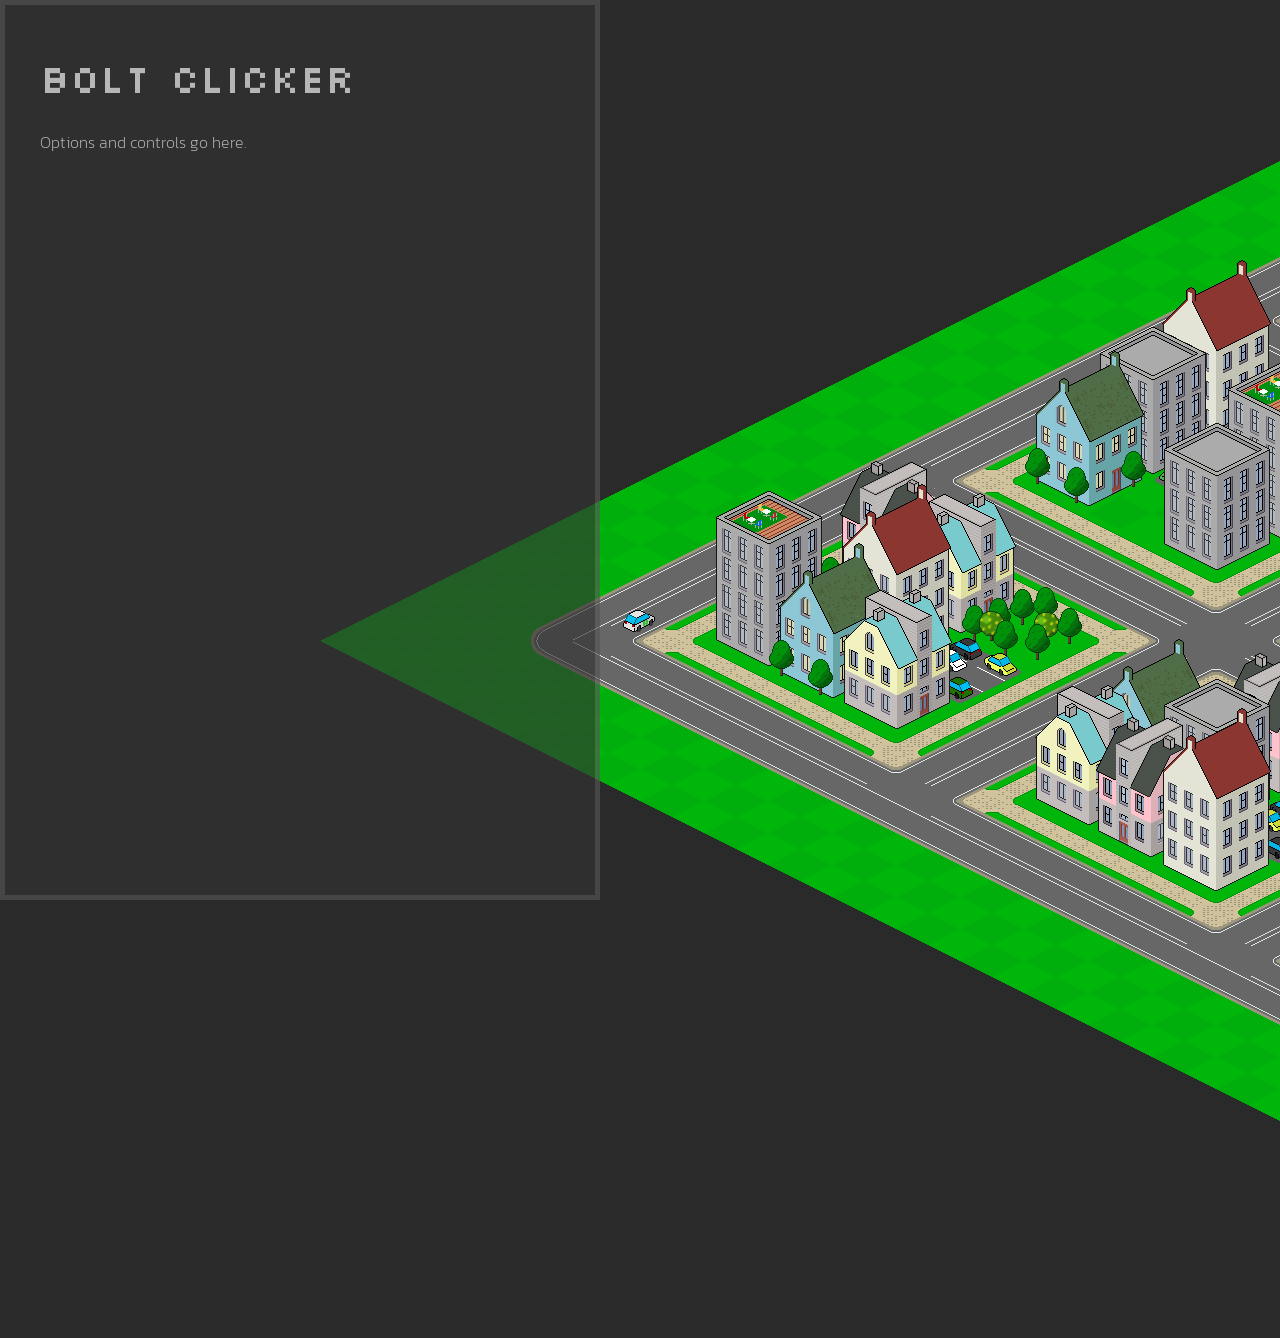
<file: tile-engine/index.html>
<!DOCTYPE html>
<html lang="en">
<head>
    <meta charset="UTF-8">
    <meta name="viewport" content="width=device-width, initial-scale=1.0">
    <title>Bolt Clicker</title>
    <link rel="preconnect" href="https://fonts.googleapis.com">
    <link rel="preconnect" href="https://fonts.gstatic.com" crossorigin>
    <link href="https://fonts.googleapis.com/css2?family=Kanit:ital,wght@0,100;0,200;0,300;0,400;0,500;0,600;0,700;0,800;0,900;1,100;1,200;1,300;1,400;1,500;1,600;1,700;1,800;1,900&family=Silkscreen:wght@400;700&display=swap" rel="stylesheet">
    <link rel="stylesheet" href="css/style.css">
</head>
<body>
<div id="menu">
    <!-- Menu content goes here -->
    <h1 class="silkscreen-regular">Bolt Clicker</h1>
    <p>Options and controls go here.</p>
</div>
<div id="game-container">
    <canvas id="gameCanvas"></canvas>
</div>
<script type="module" src="js/game.js"></script>
</body>
</html>
</file>
<file: tile-engine/css/style.css>
body {
    background-color: #2a2a2a;
    font-family: "Kanit", sans-serif;
    font-weight: 200;
    font-style: normal;
}

#menu {
    width: 600px;
    color: #fff;
    padding: 20px;
    padding-left: 35px;
    box-sizing: border-box;
    position: fixed;
    height: 100%;
    left: 0;
    top: 0;
    overflow-y: auto;
    opacity: 0.66;
    background-color: #333;
    border: solid 5px #555;

}

h1 {
    font-size: 2.5em;
}

#gameCanvas {
    border: 0px solid #000;
    background-color: #2a2a2a;
}

.kanit-thin {
    font-family: "Kanit", sans-serif;
    font-weight: 100;
    font-style: normal;
}

.kanit-extralight {
    font-family: "Kanit", sans-serif;
    font-weight: 200;
    font-style: normal;
}

.kanit-light {
    font-family: "Kanit", sans-serif;
    font-weight: 300;
    font-style: normal;
}

.kanit-regular {
    font-family: "Kanit", sans-serif;
    font-weight: 400;
    font-style: normal;
}

.kanit-medium {
    font-family: "Kanit", sans-serif;
    font-weight: 500;
    font-style: normal;
}

.kanit-semibold {
    font-family: "Kanit", sans-serif;
    font-weight: 600;
    font-style: normal;
}

.kanit-bold {
    font-family: "Kanit", sans-serif;
    font-weight: 700;
    font-style: normal;
}

.kanit-extrabold {
    font-family: "Kanit", sans-serif;
    font-weight: 800;
    font-style: normal;
}

.kanit-black {
    font-family: "Kanit", sans-serif;
    font-weight: 900;
    font-style: normal;
}

.kanit-thin-italic {
    font-family: "Kanit", sans-serif;
    font-weight: 100;
    font-style: italic;
}

.kanit-extralight-italic {
    font-family: "Kanit", sans-serif;
    font-weight: 200;
    font-style: italic;
}

.kanit-light-italic {
    font-family: "Kanit", sans-serif;
    font-weight: 300;
    font-style: italic;
}

.kanit-regular-italic {
    font-family: "Kanit", sans-serif;
    font-weight: 400;
    font-style: italic;
}

.kanit-medium-italic {
    font-family: "Kanit", sans-serif;
    font-weight: 500;
    font-style: italic;
}

.kanit-semibold-italic {
    font-family: "Kanit", sans-serif;
    font-weight: 600;
    font-style: italic;
}

.kanit-bold-italic {
    font-family: "Kanit", sans-serif;
    font-weight: 700;
    font-style: italic;
}

.kanit-extrabold-italic {
    font-family: "Kanit", sans-serif;
    font-weight: 800;
    font-style: italic;
}

.kanit-black-italic {
    font-family: "Kanit", sans-serif;
    font-weight: 900;
    font-style: italic;
}

.silkscreen-regular {
    font-family: "Silkscreen", sans-serif;
    font-weight: 400;
    font-style: normal;
}

.silkscreen-bold {
    font-family: "Silkscreen", sans-serif;
    font-weight: 700;
    font-style: normal;
}
</file>
